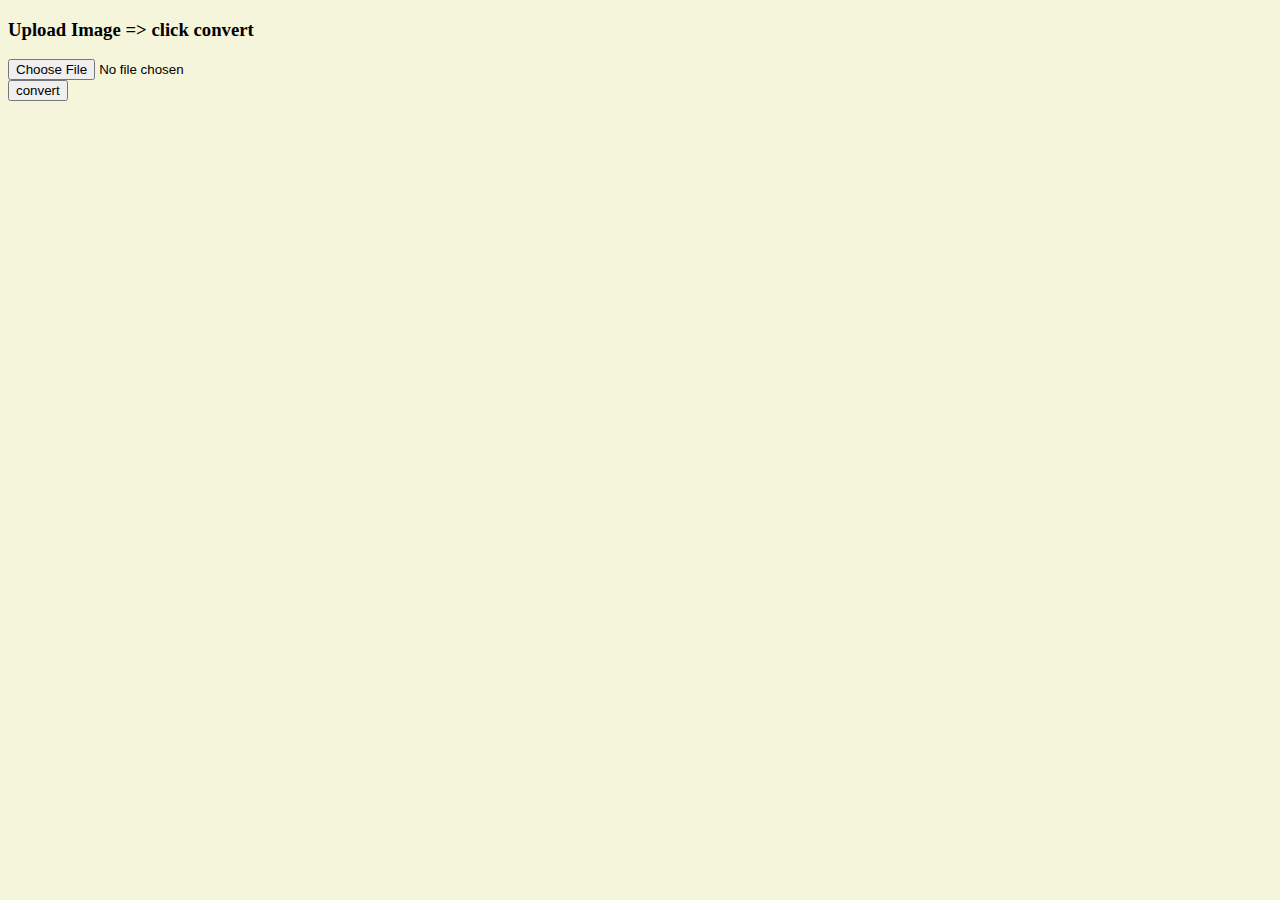
<file: ocr/index.html>
<!DOCTYPE html>
<html lang="en">
<head>
    <meta charset="UTF-8">
    <meta http-equiv="X-UA-Compatible" content="IE=edge">
    <meta name="viewport" content="width=device-width, initial-scale=1.0">
    <title>OCR</title>
</head>
<body style="background-color: beige;">
    <h3>Upload Image => click convert</h3>
    <div id="ocr">
        <input type="file" accept="image/*" >
        <br>
        <div id="show"></div>
        <button id="start-ocr">convert</button>
        <br>
        <div id="msg"></div>
    </div>


</body>
<script src="main.js"></script>
</html>
</file>
